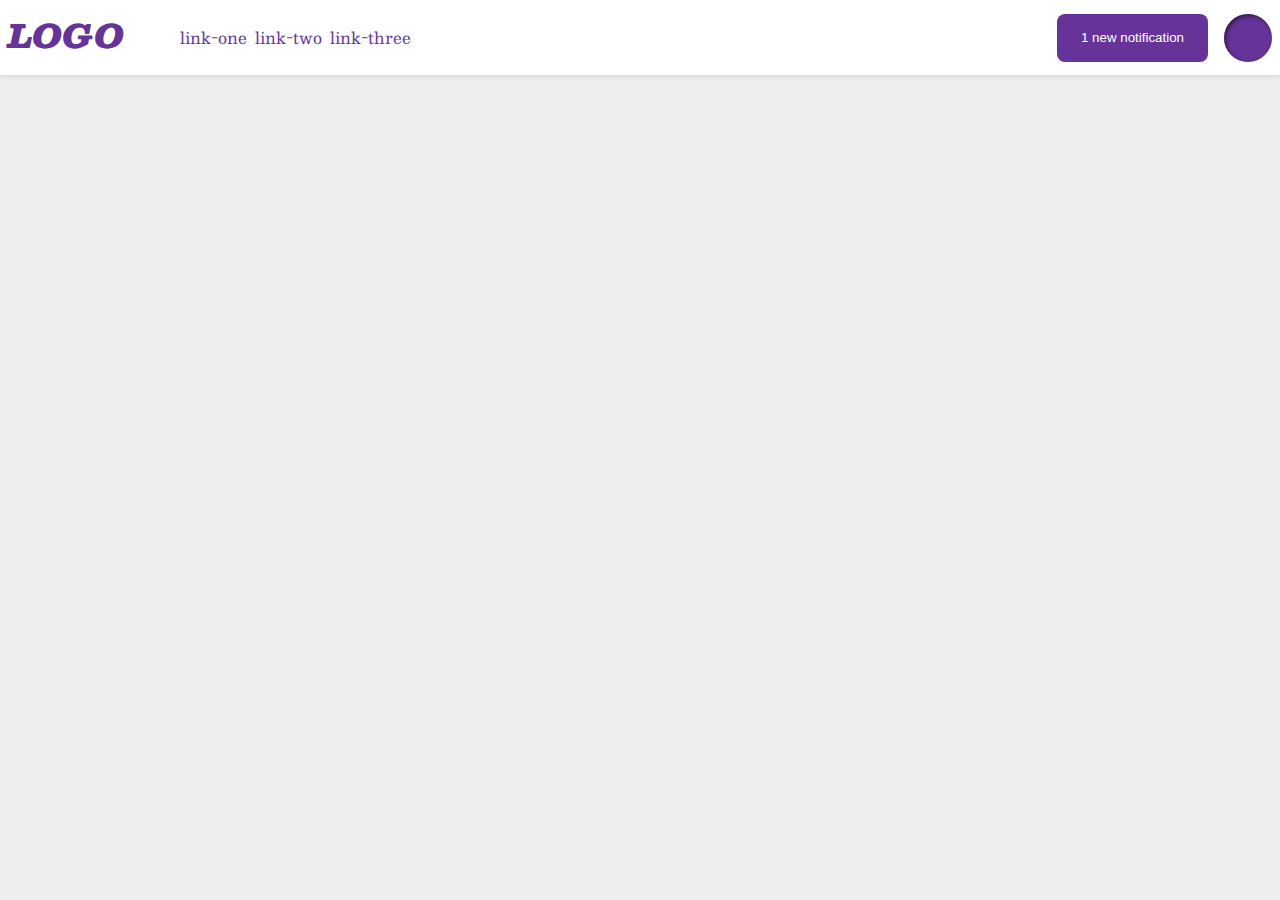
<file: flex/03-flex-header-2/index.html>
<!DOCTYPE html>
<html lang="en">
  <head>
    <meta charset="UTF-8">
    <meta http-equiv="X-UA-Compatible" content="IE=edge">
    <meta name="viewport" content="width=device-width, initial-scale=1.0">
    <title>Flex Header 2</title>
    <link rel="stylesheet" href="style.css">
  </head>
  <body>
    <div class="header">
      <div class="header-left">
        <div class="logo">
          LOGO
        </div>
        <ul class="links">
          <li><a href="google.com">link-one</a></li>
          <li><a href="google.com">link-two</a></li>
          <li><a href="google.com">link-three</a></li>
        </ul>
      </div>
      <div class="header-right">
        <button class="notifications">
          1 new notification
        </button>
        <div class="profile-image"></div>
    </div>
    </div>
  </body>
</html>
</file>
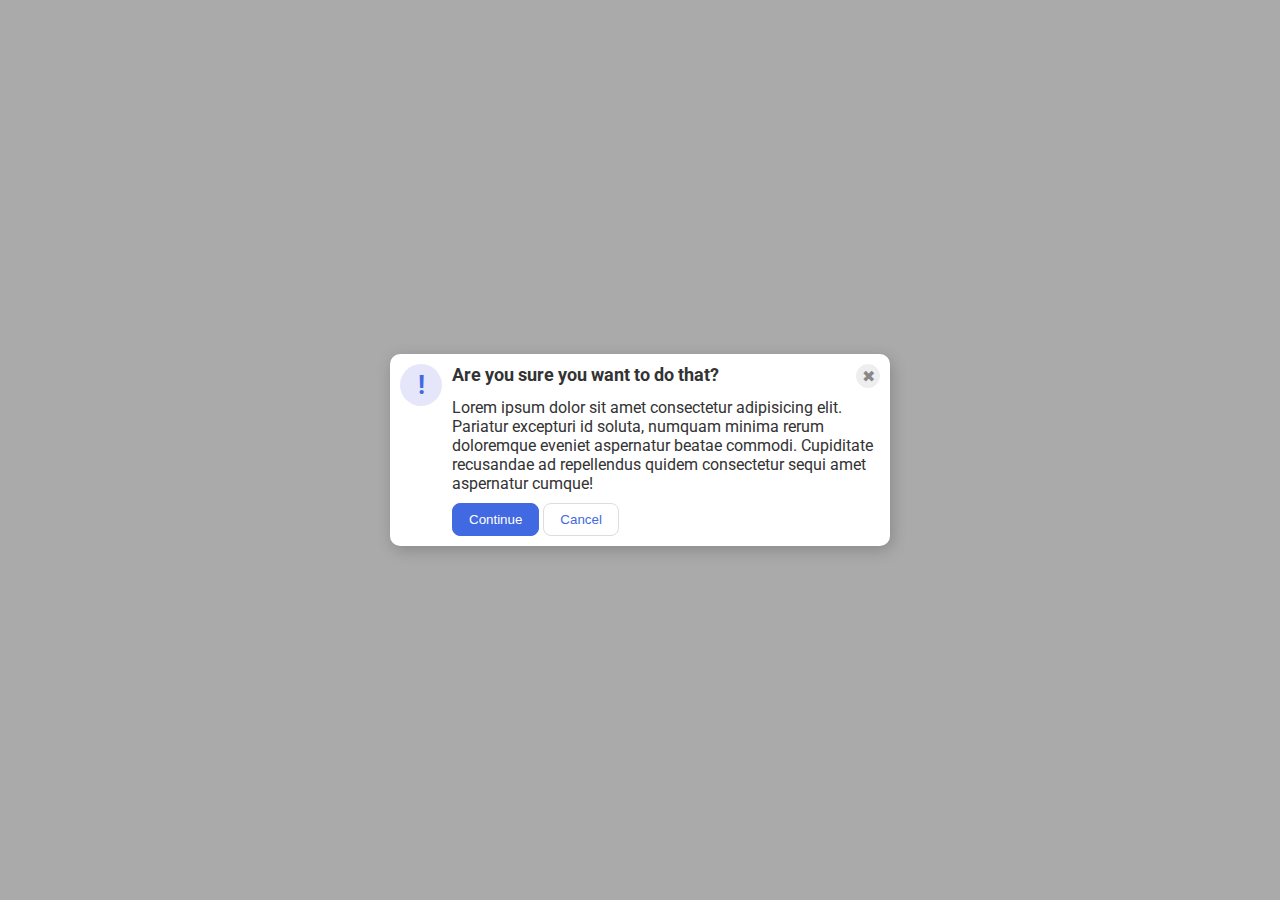
<file: flex/05-flex-modal/index.html>
<!DOCTYPE html>
<html lang="en">
  <head>
    <meta charset="UTF-8">
    <meta http-equiv="X-UA-Compatible" content="IE=edge">
    <meta name="viewport" content="width=device-width, initial-scale=1.0">
    <link rel="stylesheet" href="style.css">
    <title>Modal</title>
  </head>
  <body>
    <div class="modal">
      <div class="modal-left">
        <div class="icon">!</div>
      </div>
      <div class="modal-right">
        <div class="header-close">
          <div class="header">Are you sure you want to do that?</div>
          <button class="close-button">✖</button>
        </div>
        <div class="text">Lorem ipsum dolor sit amet consectetur adipisicing elit. Pariatur excepturi id soluta, numquam minima rerum doloremque eveniet aspernatur beatae commodi. Cupiditate recusandae ad repellendus quidem consectetur sequi amet aspernatur cumque!</div>
        <div class="bottom-buttons">
          <button class="continue">Continue</button>
          <button class="cancel">Cancel</button>
        </div>
      </div>
    </div>
  </body>
</html>
</file>
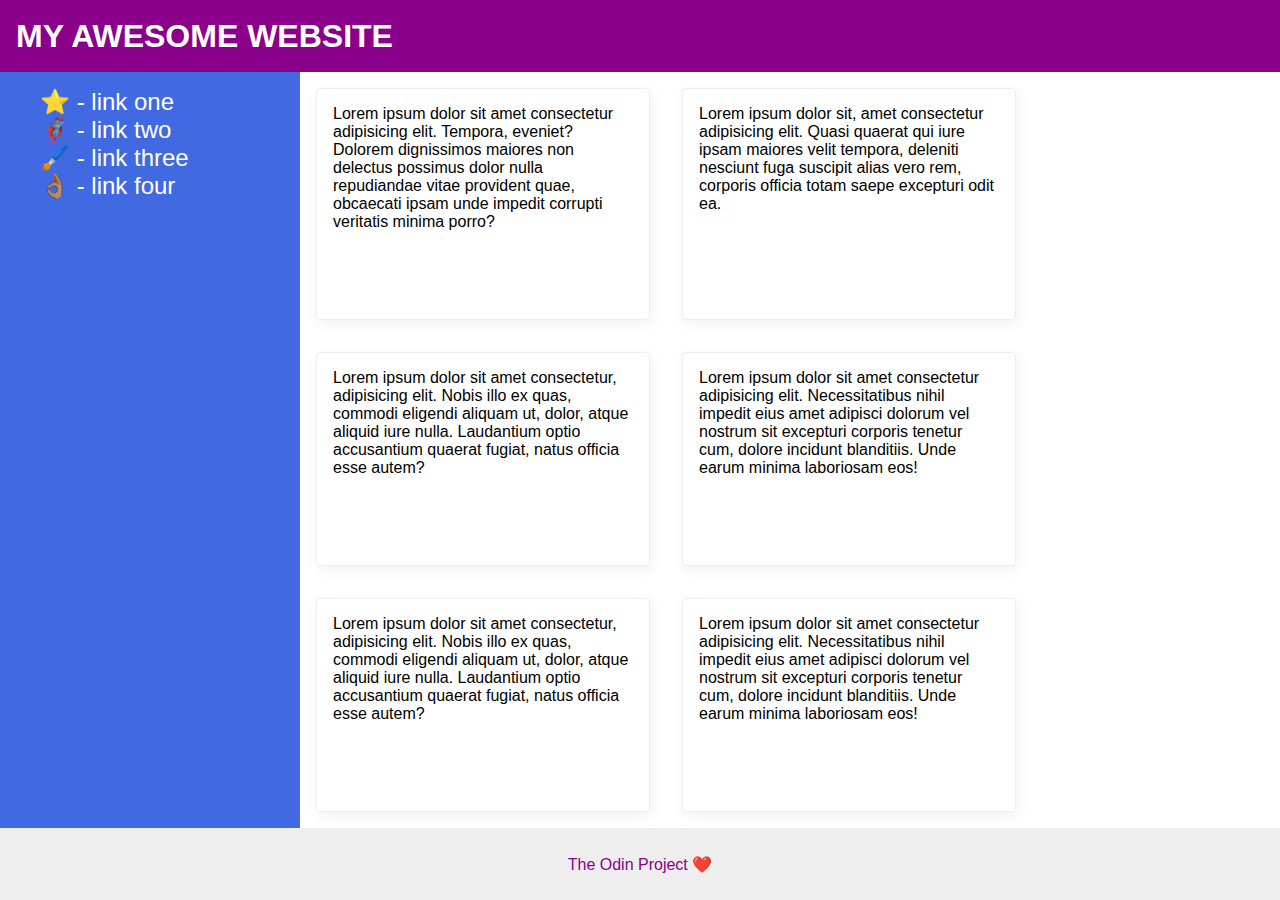
<file: flex/07-flex-layout-2/index.html>
<!DOCTYPE html>
<html lang="en">
  <head>
    <meta charset="UTF-8">
    <meta http-equiv="X-UA-Compatible" content="IE=edge">
    <meta name="viewport" content="width=device-width, initial-scale=1.0">
    <title>The Holy Grail</title>
    <link rel="stylesheet" href="style.css">
  </head>
  <body>
    <div class="header">
      <span class="title">MY AWESOME WEBSITE</span>
    </div>
    
    <div class="content">
      <div class="sidebar">
        <ul>
          <li><a href="#">⭐ - link one</a></li>
          <li><a href="#">🦸🏽‍♂️ - link two</a></li>
          <li><a href="#">🖌️ - link three</a></li>
          <li><a href="#">👌🏽 - link four</a></li>
        </ul>
      </div>
    
      <div class="card-list">
        <div class="card">Lorem ipsum dolor sit amet consectetur adipisicing elit. Tempora, eveniet? Dolorem dignissimos maiores non delectus possimus dolor nulla repudiandae vitae provident quae, obcaecati ipsam unde impedit corrupti veritatis minima porro?</div>
        <div class="card">Lorem ipsum dolor sit, amet consectetur adipisicing elit. Quasi quaerat qui iure ipsam maiores velit tempora, deleniti nesciunt fuga suscipit alias vero rem, corporis officia totam saepe excepturi odit ea.</div>
        <div class="card">Lorem ipsum dolor sit amet consectetur, adipisicing elit. Nobis illo ex quas, commodi eligendi aliquam ut, dolor, atque aliquid iure nulla. Laudantium optio accusantium quaerat fugiat, natus officia esse autem?</div>
        <div class="card">Lorem ipsum dolor sit amet consectetur adipisicing elit. Necessitatibus nihil impedit eius amet adipisci dolorum vel nostrum sit excepturi corporis tenetur cum, dolore incidunt blanditiis. Unde earum minima laboriosam eos!</div>
        <div class="card">Lorem ipsum dolor sit amet consectetur, adipisicing elit. Nobis illo ex quas, commodi eligendi aliquam ut, dolor, atque aliquid iure nulla. Laudantium optio accusantium quaerat fugiat, natus officia esse autem?</div>
        <div class="card">Lorem ipsum dolor sit amet consectetur adipisicing elit. Necessitatibus nihil impedit eius amet adipisci dolorum vel nostrum sit excepturi corporis tenetur cum, dolore incidunt blanditiis. Unde earum minima laboriosam eos!</div>
      </div>
    </div>

    <div class="footer">
      <span clss="footer-text">The Odin Project ❤️</span>
    </div>
  </body>
</html>
</file>
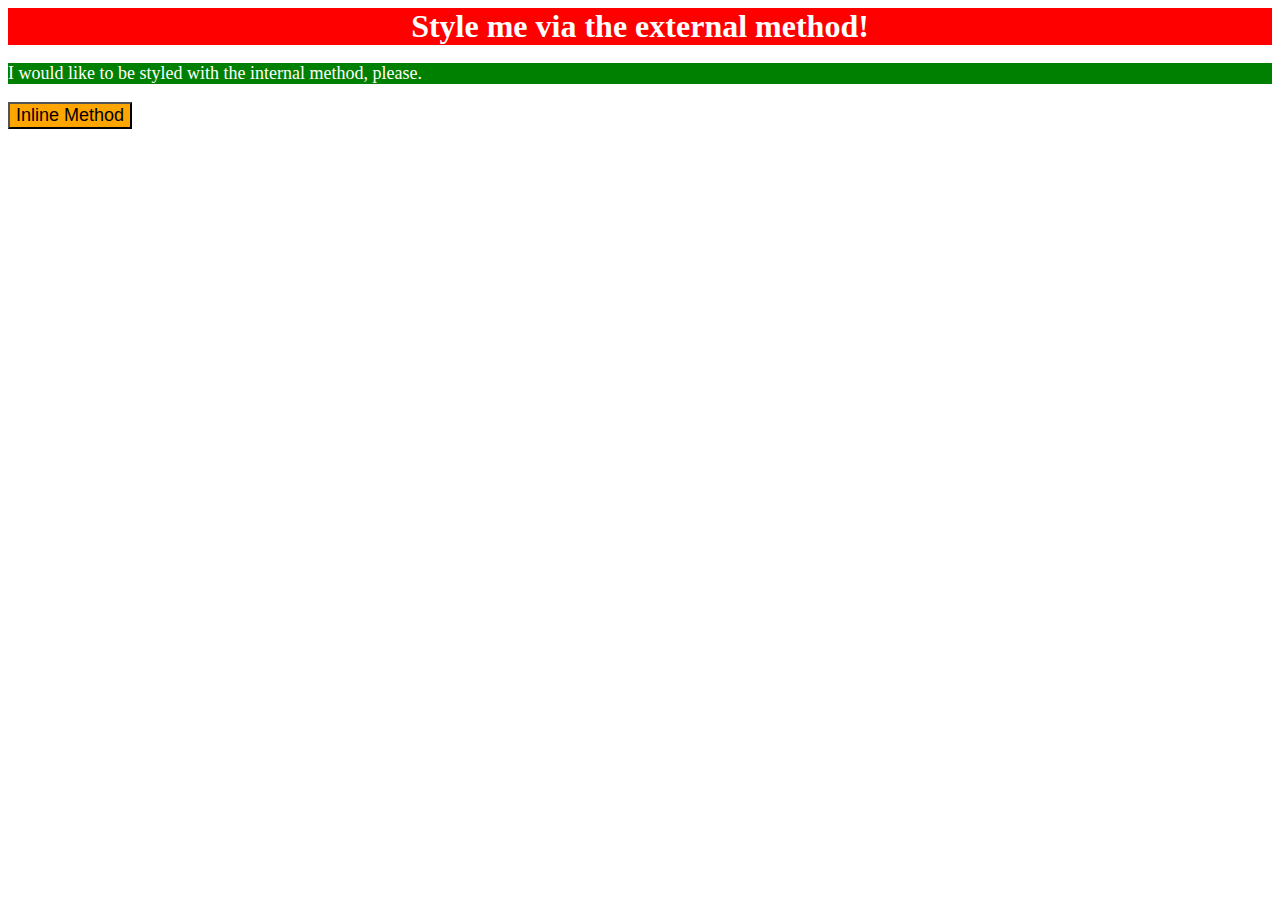
<file: foundations/01-css-methods/index.html>
<!DOCTYPE html>
<html lang="en">
  <head>
    <meta charset="UTF-8">
    <meta http-equiv="X-UA-Compatible" content="IE=edge">
    <meta name="viewport" content="width=device-width, initial-scale=1.0">
    <link href="./styles.css" type="text/css" rel="stylesheet">
    <title>Methods for Adding CSS</title>
    <style>
      p {
        background-color: green;
        color: white;
        font-size: 18px;
      }
    </style>
  </head>
  <body>
    <div>Style me via the external method!</div>
    <p>I would like to be styled with the internal method, please.</p>
    <button style="background-color: orange; font-size: 18px;">Inline Method</button>
  </body>
</html>
</file>
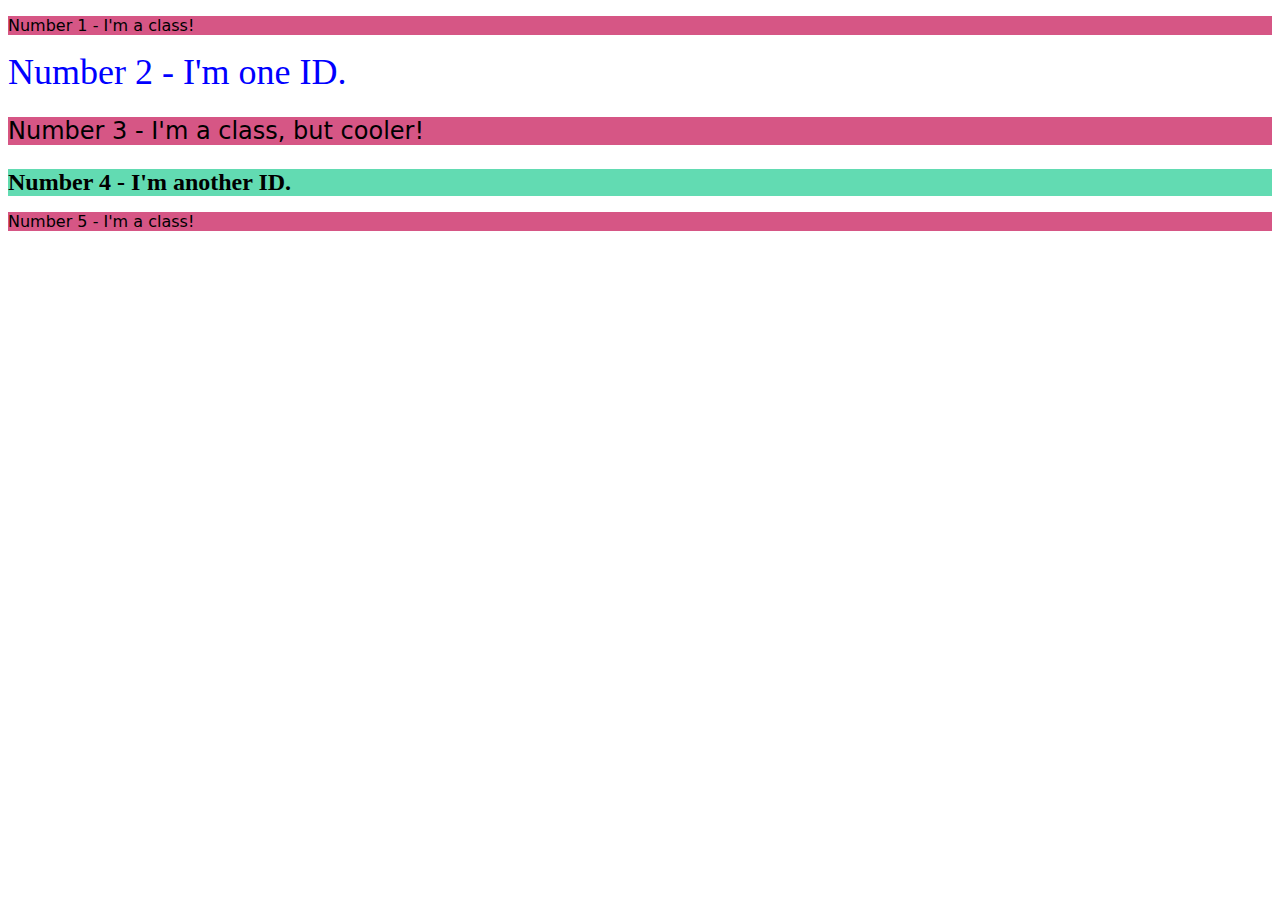
<file: foundations/02-class-id-selectors/index.html>
<!DOCTYPE html>
<html lang="en">
  <head>
    <meta charset="UTF-8">
    <meta http-equiv="X-UA-Compatible" content="IE=edge">
    <meta name="viewport" content="width=device-width, initial-scale=1.0">
    <title>Class and ID Selectors</title>
    <link rel="stylesheet" href="style.css">
  </head>
  <body>
    <p class="odd">Number 1 - I'm a class!</p>
    <div id="second">Number 2 - I'm one ID.</div>
    <p class="odd third">Number 3 - I'm a class, but cooler!</p>
    <div id="fourth">Number 4 - I'm another ID.</div>
    <p class="odd">Number 5 - I'm a class!</p>
  </body>
</html>
</file>
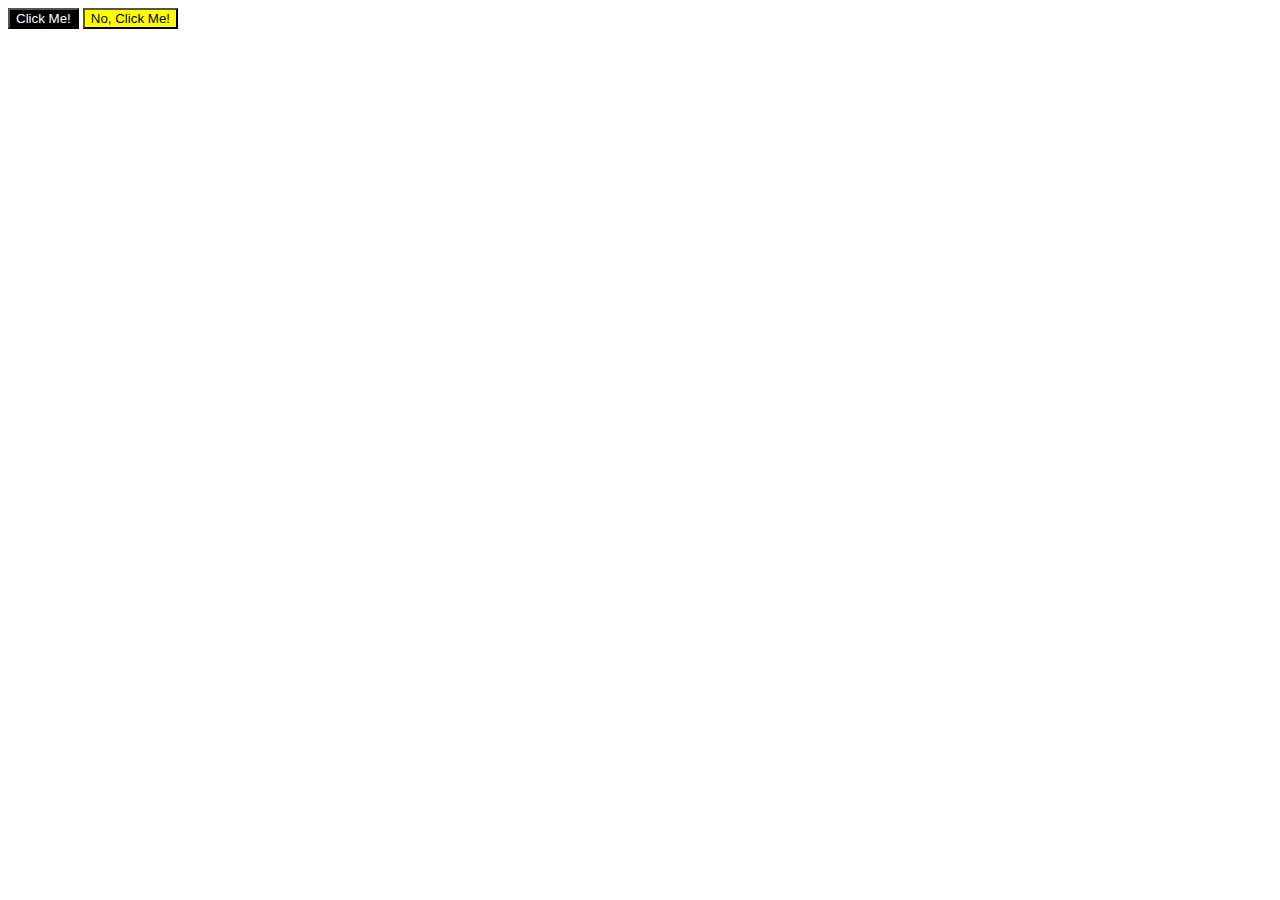
<file: foundations/03-grouping-selectors/index.html>
<!DOCTYPE html>
<html lang="en">
  <head>
    <meta charset="UTF-8">
    <meta http-equiv="X-UA-Compatible" content="IE=edge">
    <meta name="viewport" content="width=device-width, initial-scale=1.0">
    <title>Grouping Selectors</title>
    <link rel="stylesheet" href="style.css">
  </head>
  <body>
    <button class="first">Click Me!</button>
    <button class="second">No, Click Me!</button>
  </body>
</html>
</file>
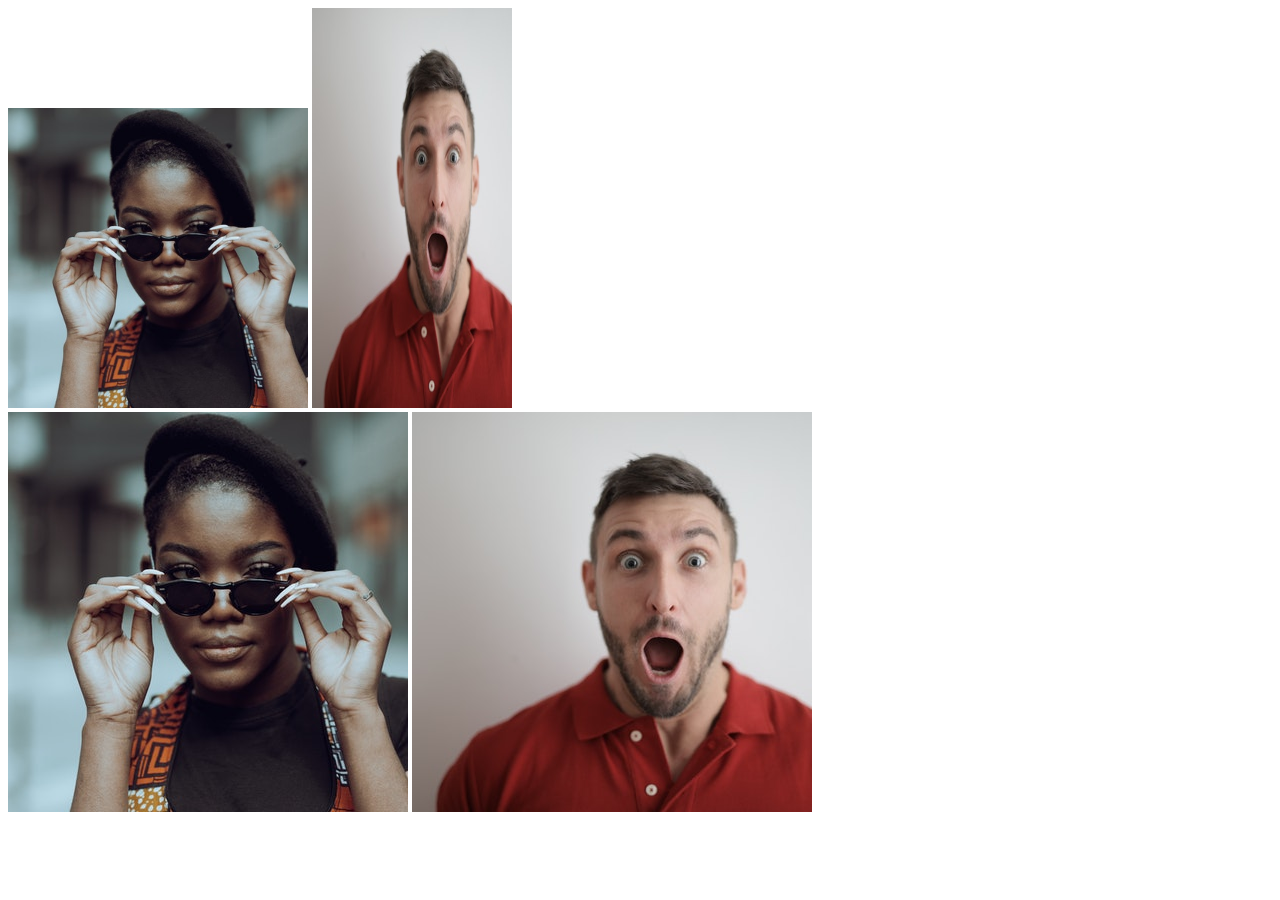
<file: foundations/04-chaining-selectors/index.html>
<!DOCTYPE html>
<html lang="en">
  <head>
    <meta charset="UTF-8">
    <meta http-equiv="X-UA-Compatible" content="IE=edge">
    <meta name="viewport" content="width=device-width, initial-scale=1.0">
    <title>Chaining Selectors</title>
    <link rel="stylesheet" href="style.css">
  </head>
  <body>
    <!-- Check image source path. Review Foundations lesson - Links and Images -->
    <!-- Use the classes BELOW this line -->
    <div>
      <img class="avatar proportioned" src=".\images\pexels-katho-mutodo-8434791.jpg" alt="Woman with glasses">
      <img class="avatar distorted" src=".\images\pexels-andrea-piacquadio-3777931.jpg" alt="Man with surprised expression">
    </div>
    <!-- Use the classes ABOVE this line -->
    <div>
      <img class="original proportioned" src=".\images\pexels-katho-mutodo-8434791.jpg" alt="Woman with glasses">
      <img class="original distorted" src=".\images\pexels-andrea-piacquadio-3777931.jpg" alt="Man with surprised expression">
    </div>
  </body>
</html>
</file>
<file: flex/03-flex-header-2/style.css>
/* this is some magical font-importing.  
you'll learn about it later. */
@import url('https://fonts.googleapis.com/css2?family=Besley:ital,wght@0,400;1,900&display=swap');

body {
  margin: 0;
  background: #eee;
  font-family: Besley, serif;
}

.header {
  background: white;
  border-bottom: 1px solid #ddd;
  box-shadow: 0 0 8px rgba(0,0,0,.1);
  display: flex;
  justify-content: space-between;
  align-items: center;
  padding: 8px;
}

.header-left, .header-right {
  display: flex;
  gap: 16px;
}

.links {
  display: flex;
  gap: 8px;
}

.profile-image {
  background: rebeccapurple;
  box-shadow: inset 2px 2px 4px rgba(0,0,0,.5);
  border-radius: 50%;
  width: 48px;
  height: 48px;
}

.logo {
  color: rebeccapurple;
  font-size: 32px;
  font-weight: 900;
  font-style: italic;
}

button {
  border: none;
  border-radius: 8px;
  background: rebeccapurple;
  color: white;
  padding: 8px 24px;
}

a {
  /* this removes the line under our links */
  text-decoration: none;
  color: rebeccapurple;
}

ul {
  list-style-type: none;
}
</file>
<file: flex/05-flex-modal/style.css>
@import url('https://fonts.googleapis.com/css2?family=Roboto:wght@400;700&display=swap');

html, body {
  height: 100%;
}

body {
  font-family: Roboto, sans-serif;
  margin: 0;
  background: #aaa;
  color: #333;
  /* I'll give you this one for free lol */
  display: flex;
  align-items: center;
  justify-content: center;
}

.modal {
  background: white;
  width: 480px;
  border-radius: 10px;
  box-shadow: 2px 4px 16px rgba(0,0,0,.2);
  display: flex;
  padding: 10px;
  gap: 10px;
}

.modal-right {
  display: flex;
  flex-direction: column;
  gap: 10px;
}

.bottom-buttons {
  flex-shrink: 0;
}

.header-close {
  display: flex;
  justify-content:space-between;
}

.header {
  font-size: large;
  font-weight: bold;
}

.icon {
  color: royalblue;
  font-size: 26px;
  font-weight: 700;
  background: lavender;
  width: 42px;
  height: 42px;
  border-radius: 50%;
  display: flex;
  align-items: center;
  justify-content: center;
}

.close-button {
  background: #eee;
  border-radius: 50%;
  color: #888;
  font-weight: 400;
  font-size: 16px;
  height: 24px;
  width: 24px;
  display: flex;
  align-items: center;
  justify-content: center;
  border: 1px solid #eee;
  padding: 0;
}

button {
  cursor: pointer;
  padding: 8px 16px;
  border-radius: 8px;
}

button.continue {
  background: royalblue;
  border: 1px solid royalblue;
  color: white;
}

button.cancel {
  background: white;
  border: 1px solid #ddd;
  color: royalblue;
}
</file>
<file: flex/07-flex-layout-2/style.css>
body {
  font-family: -apple-system, BlinkMacSystemFont, 'Segoe UI', Roboto, Oxygen, Ubuntu, Cantarell, 'Open Sans', 'Helvetica Neue', sans-serif;
  margin: 0;
  min-height: 100vh;
  display: flex;
  flex-direction: column;
  justify-content: space-between;
}

.header {
  height: 72px;
  background: darkmagenta;
  color: white;
  font-size: 32px;
  font-weight: 900;
  display: flex;
  justify-content: baseline;
  align-items: center;
}

.title {
  margin-left:16px;
  flex-shrink: 0;
}

.content {
  display: flex;
  flex-grow: 1;
}

.sidebar {
  width: 300px;
  flex-shrink: 0;
  background: royalblue;
  box-sizing: border-box;
}

.sidebar li {
  list-style: none;
}

.sidebar a {
  font-size: 24px;
  color: white;
  text-decoration: none;
}

.card-list {
  display: flex;
  flex-wrap: wrap;
}

.card {
  border: 1px solid #eee;
  box-shadow: 2px 4px 16px rgba(0,0,0,.06);
  border-radius: 4px;
  text-wrap: wrap;
  width: 300px;
  padding: 16px;
  margin: 16px;
  flex: 0 1 1;
}

.footer {
  height: 72px;
  background: #eee;
  color: darkmagenta;
  display: flex;
  justify-content: center;
  align-items: center;
}

.footer-text{
  flex-shrink: 0;
}
</file>
<file: foundations/01-css-methods/styles.css>
div {
    background-color: red;
    color: white;
    font-size: 32px;
    text-align: center;
    font-weight: bold;
}
</file>
<file: foundations/02-class-id-selectors/style.css>
.odd {
    background-color: #d65685;
    font-family: 'Verdana', 'DejaVu Sans', 'sans-serif';
}

#second {
    color: blue;
    font-size: 36px;
}

.third {
    font-size: 24px;
}

#fourth {
    background-color: #62dbb2;
    font-size: 24px;
    font-weight: bold;
}
</file>
<file: foundations/03-grouping-selectors/style.css>
.first
.second {
    font-size: 28px;
    font-family: 'Helvetica', 'Times New Roman', 'sans-serif';
}

.first {
    background-color: black;
    color: white;
}

.second {
    background-color: yellow;
}
</file>
<file: foundations/04-chaining-selectors/style.css>
/* Add CSS Styling */
.avatar.proportioned {
    width: 300px;
    height: auto;
}

.avatar.distorted {
    width: 200px;
    height: 400px;
}
</file>
